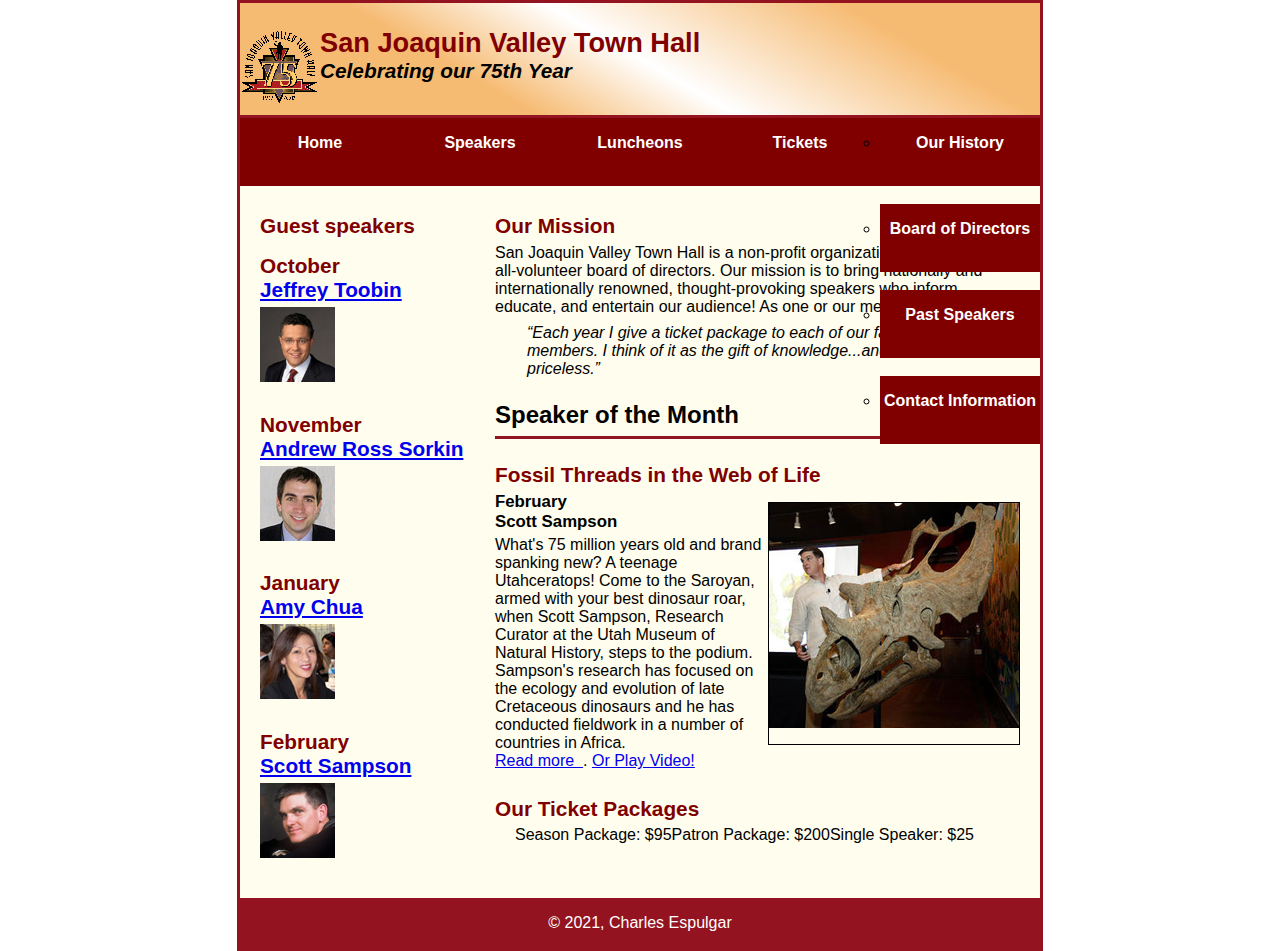
<file: index.html>
<!DOCTYPE html>
<html lang="en" xmlns="http://www.w3.org/1999/html">

<head>
	<meta charset="utf-8">
	<title>San Joaquin Valley Town Hall</title>
	<link rel="shortcut icon" href="images/favicon.ico">
</head>

<body>
	<header>
		<img src="images/town_hall_logo.gif" alt="Town Hall Logo" height="80">
		<h2>San Joaquin Valley Town Hall</h2>
		<h3>Celebrating our <span class="shadow">75th</span> Year</h3>
		<link rel="stylesheet" href="styles/normalize.css">
		<link rel="stylesheet" href="styles/main.css">
	</header>
	<ul id="nav_menu">
		<li><a href="index.html" class="current">Home</a></li>
		<li><a href="index.html">Speakers</a></li>
		<li><a href="index.html">Luncheons</a></li>
		<li><a href="index.html">Tickets</a></li>
		<li>
			<a href="index.html">About Us</a>
			<ul>
				<li><a>Our History</a></li>
				<li><a>Board of Directors</a></li>
				<li><a>Past Speakers</a></li>
				<li><a>Contact Information</a></li>

			</ul>
		</li>

	</ul>
	<main>
		<section> <h2>Our Mission</h2>

			<p>San Joaquin Valley Town Hall is a non-profit organization that is run by an all-volunteer board of directors. Our mission is to bring nationally and internationally renowned, thought-provoking speakers who inform, educate, and entertain our audience! As one or our members told us:</p>

			<blockquote>&ldquo;Each year I give a ticket package to each of our family members. I think of it as the gift of knowledge...and that is priceless.&rdquo;</blockquote>

			<h1>Speaker of the Month</h1>

			<article>
				<h2> Fossil Threads in the Web of Life </h2>
					<img src="images/sampson_dinosaur.jpg" alt="Sampson viewing a dinosaur.">
					<h3>
					February<br>
					Scott Sampson
					</h3>

				<p>What's 75 million years old and brand spanking new? A teenage Utahceratops! Come to the Saroyan, armed with your best dinosaur roar, when Scott Sampson, Research Curator at the Utah Museum of Natural History, steps to the podium. Sampson's research has focused on the ecology and evolution of late Cretaceous dinosaurs and he has conducted fieldwork in a number of countries in Africa.

					<br><a href="speakers/sampson.html">Read more &nbsp;</a>. <a href="media/sampson.swf">Or Play Video!</a> </p>

			</article>

			<h2>Our Ticket Packages</h2>

			<ul>
				<li>Season Package: $95</li>
				<li>Patron Package: $200</li>
				<li>Single Speaker: $25</li>
			</ul>

		</section>

		<aside>

			<h2>Guest speakers</h2>

			<h2>October
				<br><a href="speakers/toobin.html">Jeffrey Toobin</a>
			</h2>
				<img src="images/toobin75.jpg" alt="Image of Jeffrey Toobin">
			<h2>November
				<br><a href="speakers/sorkin.html">Andrew Ross Sorkin</a>
			</h2>
				<img src="images/sorkin75.jpg" alt="Image of Andrew Ross Sorkin">
			<h2>January
				<br><a href="speakers/chua.html" >Amy Chua</a>
			</h2>
				<img src="images/chua75.jpg" alt="Image of Amy Chua">
			<h2>February
				<br><a href="speakers/sampson.html">Scott Sampson</a>
			</h2>
				<img src="images/sampson75.jpg" alt="Image of Scott Sampson">

		</aside>

	</main>
	<footer>
		<p> &copy; 2021, Charles Espulgar</p>
	</footer>
</body>
</html>
</file>
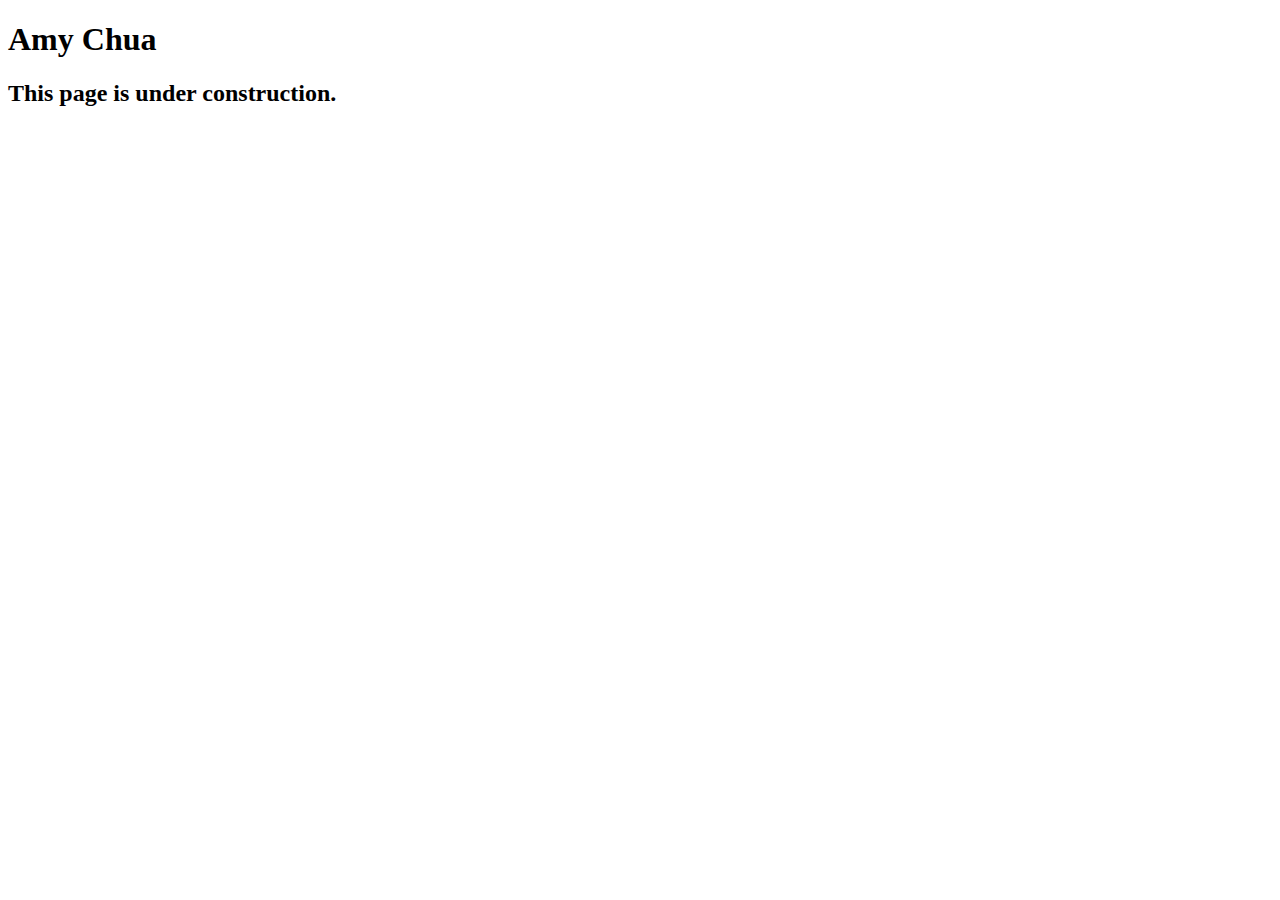
<file: speakers/chua.html>
<!DOCTYPE html>
<html lang="en">

<head>
	<meta charset="utf-8">
	<title>San Joaquin Valley Town Hall</title>
	<link rel="shortcut icon" href="images/favicon.ico">
</head>

<body>
	<main>
		<h1>Amy Chua</h1>
		<h2>This page is under construction.</h2>
	</main>
</body>

</html>
</file>
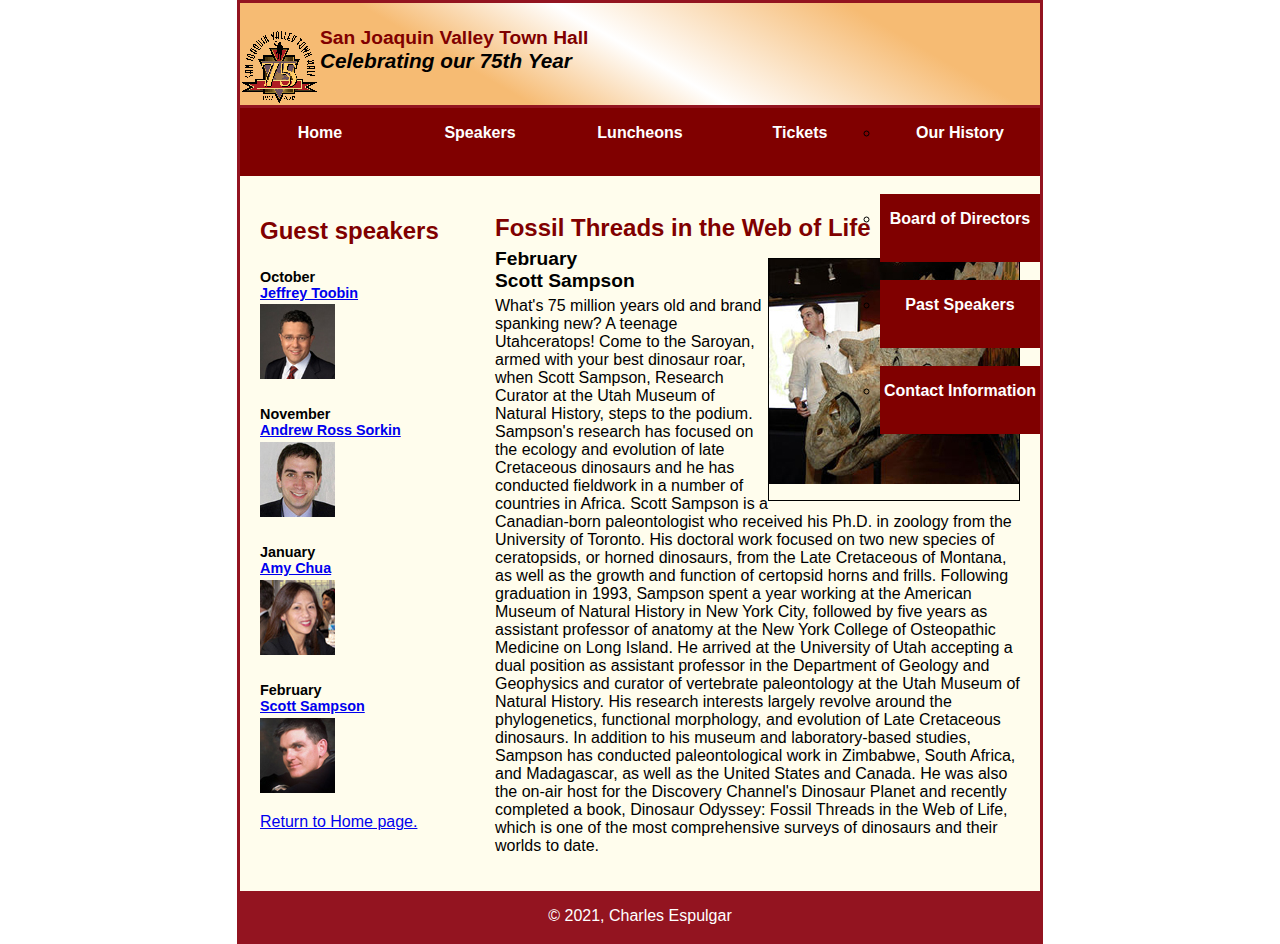
<file: speakers/sampson.html>
<!DOCTYPE html>
<html lang="en" xmlns="http://www.w3.org/1999/html">

<head>
	<meta charset="utf-8">
	<title>San Joaquin Valley Town Hall</title>
	<link rel="shortcut icon" href="../images/favicon.ico">
</head>

<body>
	<header>
		<img src="../images/town_hall_logo.gif" alt="Town Hall Logo" height="80">
		<h2>San Joaquin Valley Town Hall</h2>
		<h3>Celebrating our <span class="shadow">75th</span> Year</h3>
		<link rel="stylesheet" href="../styles/normalize.css">
		<link rel="stylesheet" href="../styles/speaker.css">
	</header>
	<ul id="nav_menu">
		<li><a href="../index.html" class="current">Home</a></li>
		<li><a href="../index.html">Speakers</a></li>
		<li><a href="../index.html">Luncheons</a></li>
		<li><a href="../index.html">Tickets</a></li>
		<li>
			<a href="../index.html">About Us</a>
			<ul>
				<li><a>Our History</a></li>
				<li><a>Board of Directors</a></li>
				<li><a>Past Speakers</a></li>
				<li><a>Contact Information</a></li>

			</ul>
		</li>

	</ul>
	<main>
		<section>
			<article>
				<h1> Fossil Threads in the Web of Life </h1>
					<img src="../images/sampson_dinosaur.jpg" alt="Sampson viewing a dinosaur.">
				<h2>February <br>
					Scott Sampson</h2>

				<p>What's 75 million years old and brand spanking new? A teenage Utahceratops! Come to the
				Saroyan, armed with your best dinosaur roar, when Scott Sampson, Research Curator at the
				Utah Museum of Natural History, steps to the podium. Sampson's research has focused on the
				ecology and evolution of late Cretaceous dinosaurs and he has conducted fieldwork in a number
				of countries in Africa.

				Scott Sampson is a Canadian-born paleontologist who received his Ph.D. in zoology from the
				University of Toronto. His doctoral work focused on two new species of ceratopsids, or horned
				dinosaurs, from the Late Cretaceous of Montana, as well as the growth and function of certopsid
				horns and frills.

				Following graduation in 1993, Sampson spent a year working at the American Museum of Natural
				History in New York City, followed by five years as assistant professor of anatomy at the New
				York College of Osteopathic Medicine on Long Island. He arrived at the University of Utah
				accepting a dual position as assistant professor in the Department of Geology and Geophysics
				and curator of vertebrate paleontology at the Utah Museum of Natural History. His research
				interests largely revolve around the phylogenetics, functional morphology, and evolution of
				Late Cretaceous dinosaurs.

				In addition to his museum and laboratory-based studies, Sampson has conducted paleontological
				work in Zimbabwe, South Africa, and Madagascar, as well as the United States and Canada. He was
				also the on-air host for the Discovery Channel's Dinosaur Planet and recently completed a book,
				Dinosaur Odyssey: Fossil Threads in the Web of Life, which is one of the most
				comprehensive surveys of dinosaurs and their worlds to date.
				</p>
			</article>
		</section>

		<aside>

			<h1>Guest speakers</h1>

			<h2>October
				<br><a href="../speakers/toobin.html">Jeffrey Toobin</a>
			</h2>
				<img src="../images/toobin75.jpg" alt="Image of Jeffrey Toobin">
			<h2>November
				<br><a href="../speakers/sorkin.html">Andrew Ross Sorkin</a>
			</h2>
				<img src="../images/sorkin75.jpg" alt="Image of Andrew Ross Sorkin">
			<h2>January
				<br><a href="../speakers/chua.html" >Amy Chua</a>
			</h2>
				<img src="../images/chua75.jpg" alt="Image of Amy Chua">
			<h2>February
				<br><a href="../speakers/sampson.html">Scott Sampson</a>
			</h2>
				<img src="../images/sampson75.jpg" alt="Image of Scott Sampson">
			<p><a href="../index.html">Return to Home page.</a></p>
		</aside>

	</main>
	<footer>
		<p> &copy; 2021, Charles Espulgar</p>
	</footer>
</body>
</html>
</file>
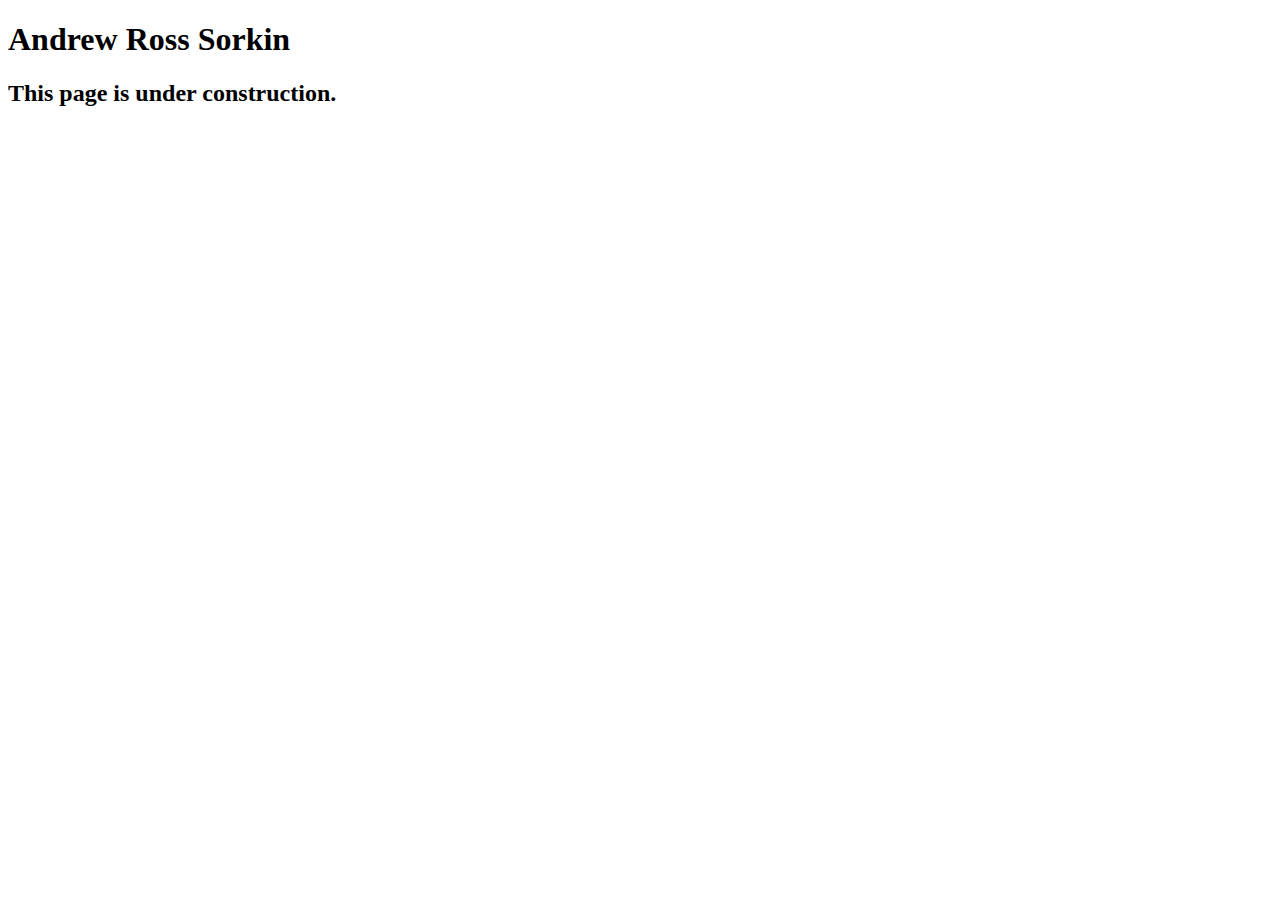
<file: speakers/sorkin.html>
<!DOCTYPE html>
<html lang="en">

<head>
	<meta charset="utf-8">
	<title>San Joaquin Valley Town Hall</title>
	<link rel="shortcut icon" href="images/favicon.ico">
</head>

<body>
	<main>
		<h1>Andrew Ross Sorkin</h1>
		<h2>This page is under construction.</h2>
	</main>
</body>

</html>
</file>
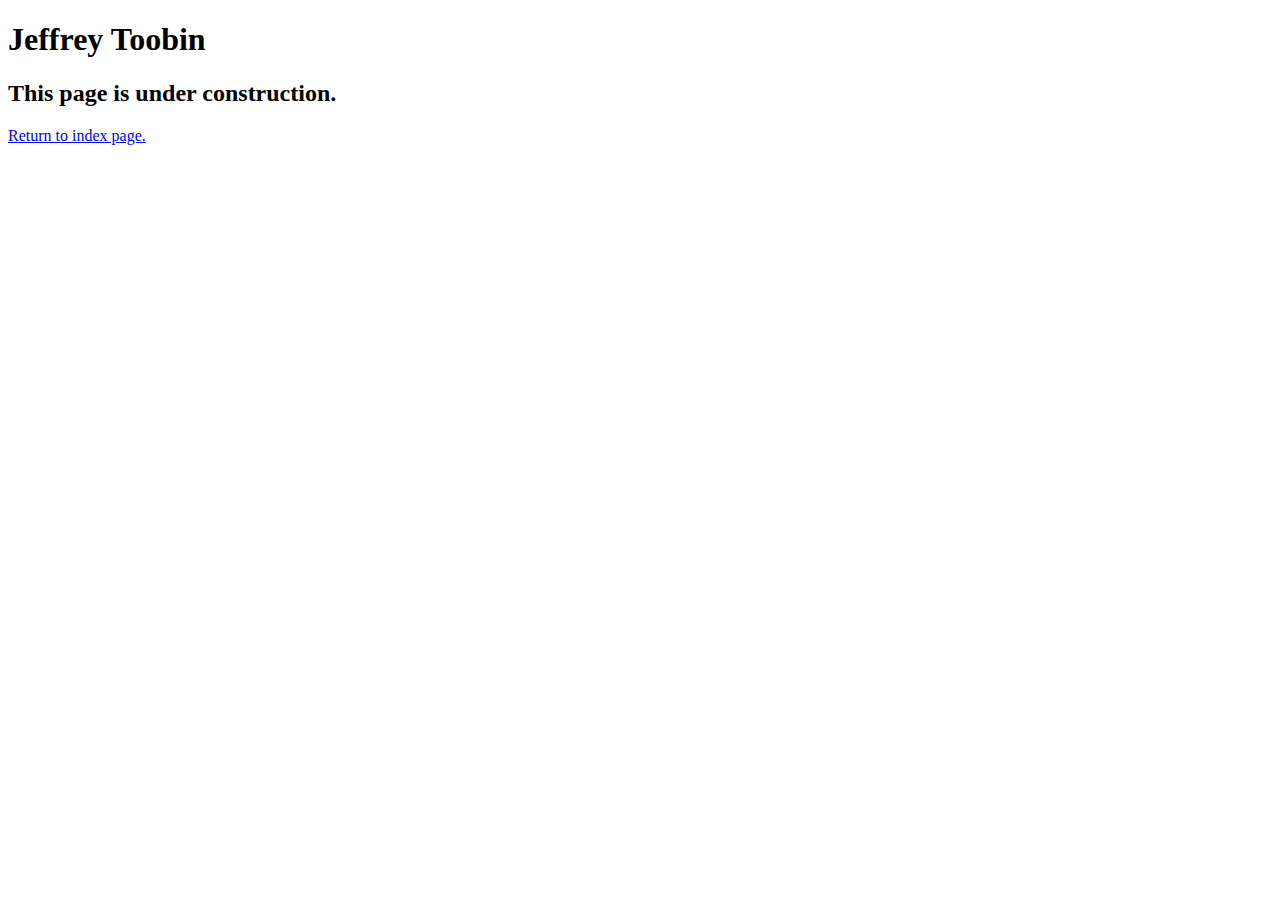
<file: speakers/toobin.html>
<!DOCTYPE html>
<html lang="en">

<head>
	<meta charset="utf-8">
	<title>San Joaquin Valley Town Hall</title>
	<link rel="shortcut icon" href="images/favicon.ico">
</head>

<body>
    <main>
	    <h1>Jeffrey Toobin</h1>
	    <h2>This page is under construction.</h2>
		<p><a href="../index.html">Return to index page.</a></p>
    </main>
</body>

</html>
</file>
<file: styles/main.css>
/* the styles for the elements */


html {
	background-color: white;
}
body {
	font-family: Arial, Helvetica, sans-serif;
    font-size: 100%;
	width: 800px;
	margin: 0 auto;
	border: 3px solid #931420;
	background-color: #fffded;
}

/* the styles for the header */
header img {
	float: left;
}

header h2 {
		font-size: 170%;
		color: #800000;
		padding-right: 30px;
		padding-left: 30px;
	}
header h3 {
		font-size: 130%;
		font-style: italic;
		padding-right: 30px;
		padding-left: 30px;
	}
header .shadow{
	text-shadow: #800000;
}
header {
	padding-top: 1.5em;
	padding-bottom: 2em;
	border-bottom: 3px solid #931420;
	background-image: linear-gradient(30deg, #f6bb73 0%, #f6bb73 30%, white 50%, #f6bb73 80%, #f6bb73 100%);
}
body ul {
	list-style: none;
	margin: 0;
	padding: 0;
	position: relative;
}
body ul li{
	float: left;
}
body ul li a {
	display: block;
	width: 160px;
	text-align: center;
	padding-top: 1em;
	padding-bottom: 1em;
	text-decoration: none;
	background-color: #800000;
	color: white;
	font-weight: bold;
}
#nav_menu li a #current{
	color: yellow;
}

#nav_menu li ul:hover{
	display: block
}
#nav_menu li ul{
	display: block;
	position: absolute;
	top: 100%;
	list-style-type: circle;
}

#nav_menu li ul li{
	float: none;
}

#nav_menu ::after {
	content: "\00a0 ";
	clear: both;
	display: block;

}

/* the styles for the section */
section {
	width: 525px;
	float: right;
	padding-left: 20px;
	padding-right: 20px;
	padding-bottom: 20px;
}
aside {
	width: 215px;
	float: right;
	padding-left: 20px;
	padding-bottom: 20px;
}
main {
	clear: left;

}
main h1 {
	font-size: 150%;
	border-bottom: 3px solid #931420;
	padding-top: .3em;
	padding-bottom: .3em;
}
main article h1 {
	font-size: 150%;
	padding-top: .5em;
	padding-bottom: .25em;
	margin-top: 0;
	margin-bottom: 0;
}
main article {
	padding-top: .5em;
	padding-bottom: .5em;
	border-top: #800000 1px;
	border-bottom: #800000 1px;
}
main article img {
	float: right;
	margin-top: 10px;
	border: black solid 1px;
}
main h2 {
	font-size: 130%;
	color: #800000;
	padding-top: .5em;
	padding-bottom: .25em;

}
main h3 {
	font-size: 105%;
	padding-bottom: .25em;
}
main aside h3 {
	font-size: 105%;
	padding-bottom: .25em;
}
main article h2 {
	padding-top: 0;
}
main article h3 {
	font-size: 105%;
	padding-bottom: .25em;
}
main img{
	padding-bottom: 1em;
}
main aside img{
	padding-bottom: 1em;
}
main p{
	padding-bottom: .5em;
}
main blockquote{
	padding-left: 2em;
	padding-right: 2em;
}
main ul {
	padding-bottom: .25em;
	padding-left: 1.25em;
}
main li{
	padding-bottom: .35em;
}
a:focus {font-style: italic;}
a:hover {font-style: italic;}
/* the styles for the footer */
footer p {
	clear: both;
	text-align: center;
	color: white;
	background-color: #931420;
	padding-top: 1em;
	padding-bottom: 1em;
}

blockquote{
	font-style: italic;
}

*{
	margin: 0;
	padding: 0;
}
</file>
<file: styles/speaker.css>
/* the styles for the elements */


html {
	background-color: white;
}
body {
	font-family: Arial, Helvetica, sans-serif;
    font-size: 100%;
	width: 800px;
	margin: 0 auto;
	border: 3px solid #931420;
	background-color: #fffded;
}

/* the styles for the header */
header img {
	float: left;
}

header h2 {
		font-size: 120%;
		color: #800000;
		padding-right: 30px;
		padding-left: 30px;
	}
header h3 {
		font-size: 130%;
		font-style: italic;
		padding-right: 30px;
		padding-left: 30px;
	}
header .shadow{
	text-shadow: #800000;
}
header {
	padding-top: 1.5em;
	padding-bottom: 2em;
	border-bottom: 3px solid #931420;
	background-image: linear-gradient(30deg, #f6bb73 0%, #f6bb73 30%, white 50%, #f6bb73 80%, #f6bb73 100%);
}

body ul {
	list-style: none;
	margin: 0;
	padding: 0;
	position: relative;
}
body ul li{
	float: left;
}
body ul li a {
	display: block;
	width: 160px;
	text-align: center;
	padding-top: 1em;
	padding-bottom: 1em;
	text-decoration: none;
	background-color: #800000;
	color: white;
	font-weight: bold;
}
#nav_menu li a #current{
	color: yellow;
}

#nav_menu li ul:hover{
	display: block
}
#nav_menu li ul{
	display: block;
	position: absolute;
	top: 100%;
	list-style-type: circle;
}

#nav_menu li ul li{
	float: none;
}

#nav_menu ::after {
	content: "\00a0 ";
	clear: both;
	display: block;

}
/* the styles for the section */
section {
	width: 525px;
	float: right;
	padding-left: 20px;
	padding-right: 20px;
	padding-bottom: 20px;
}
aside {
	width: 215px;
	float: right;
	padding-left: 20px;
	padding-bottom: 20px;
}
main {
	clear: left;

}
main h1 {
	font-size: 150%;
	padding-top: .3em;
	padding-bottom: .1em;
	color: #800000;
}
main aside h1 {
	padding-bottom: .1px;
}
main article h1 {
	font-size: 150%;
	padding-top: .5em;
	padding-bottom: .25em;
	margin-top: 0;
	margin-bottom: 0;
}
main article {
	padding-top: .5em;
	padding-bottom: .5em;
	border-top: #800000 1px;
	border-bottom: #800000 1px;
}
main article img {
	float: right;
	margin-top: 10px;
	border: black solid 1px;
}
main h2 {
	font-size: 90%;
	color: black;
	padding-top: .5em;
	padding-bottom: .25em;

}
main h3 {
	font-size: 105%;
	padding-bottom: .25em;
}
main aside h3 {
	font-size: 105%;
	padding-bottom: .25em;
}
main article h2 {
	padding-top: 0;
	font-size: 120%;
}
main article h3 {
	font-size: 105%;
	padding-bottom: .25em;
}
main img{
	padding-bottom: 1em;
}
main aside img{
	padding-bottom: 1em;
}
main p{
	padding-bottom: .5em;
}
main blockquote{
	padding-left: 2em;
	padding-right: 2em;
}
main ul {
	padding-bottom: .25em;
	padding-left: 1.25em;
}
main li{
	padding-bottom: .35em;
}
a:focus {font-style: italic;}
a:hover {font-style: italic;}
/* the styles for the footer */
footer p {
	clear: both;
	text-align: center;
	color: white;
	background-color: #931420;
	padding-top: 1em;
	padding-bottom: 1em;
}

blockquote{
	font-style: italic;
}

*{
	margin: 0;
	padding: 0;
}
</file>
